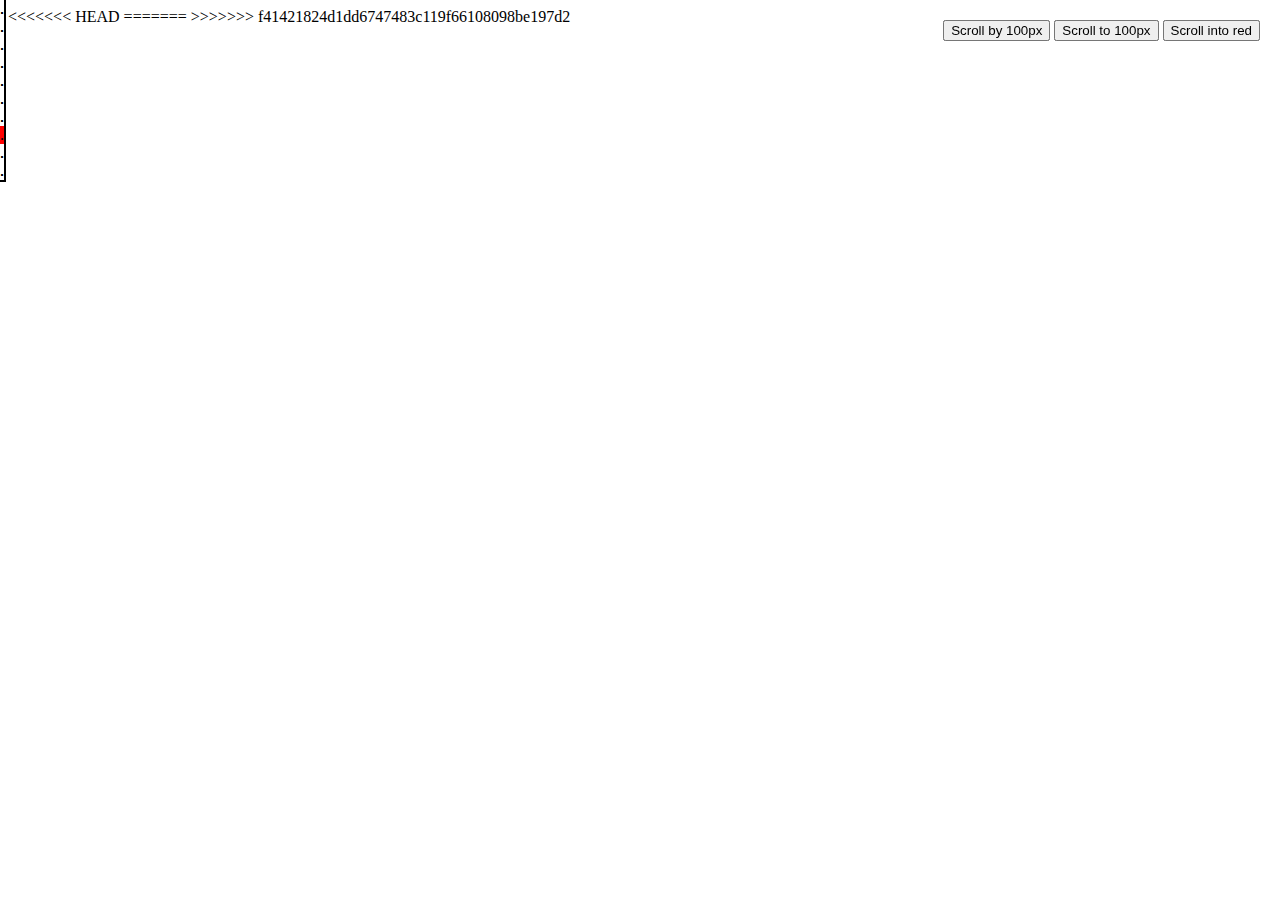
<file: 2/index.html>
<<<<<<< HEAD
<!DOCTYPE html>
<head>
  <link rel="stylesheet" href="style.css">
  <title>Browser 101</title>
</head>
<body>
  <aside style="position: fixed; top: 20px; right: 20px;">
    <button id="scroll-by">Scroll by 100px</button>
    <button id="scroll-to">Scroll to 100px</button>
    <button id="scroll-into">Scroll into red</button>
  </aside>
  <div class="mother-square">
    <div class="square" onclick="clickedSquareElement(this); clickedSquareEvent(event)">.</div>
    <div class="square" onclick="clickedSquareElement(this); clickedSquareEvent(event)">.</div>
    <div class="square" onclick="clickedSquareElement(this); clickedSquareEvent(event)">.</div>
    <div class="square" onclick="clickedSquareElement(this); clickedSquareEvent(event)">.</div>
    <div class="square" onclick="clickedSquareElement(this); clickedSquareEvent(event)">.</div>
    <div class="square" onclick="clickedSquareElement(this); clickedSquareEvent(event)">.</div>
    <div class="square" onclick="clickedSquareElement(this); clickedSquareEvent(event)">.</div>
    <div class="square" id="one" style="background-color: red;"  onclick="clickedSquareElement(this); clickedSquareEvent(event)">.</div>
    <div class="square" onclick="clickedSquareElement(this); clickedSquareEvent(event)">.</div>
    <div class="square" onclick="clickedSquareElement(this); clickedSquareEvent(event)">.</div>
  </div>
  <script src="app.js"></script>
</body>
=======
<!DOCTYPE html>
<head>
  <link rel="stylesheet" href="style.css">
  <title>Browser 101</title>
</head>
<body>
  <aside style="position: fixed; top: 20px; right: 20px;">
    <button id="scroll-by">Scroll by 100px</button>
    <button id="scroll-to">Scroll to 100px</button>
    <button id="scroll-into">Scroll into red</button>
  </aside>
  <div class="mother-square">
    <div class="square" onclick="clickedSquareElement(this); clickedSquareEvent(event)">.</div>
    <div class="square" onclick="clickedSquareElement(this); clickedSquareEvent(event)">.</div>
    <div class="square" onclick="clickedSquareElement(this); clickedSquareEvent(event)">.</div>
    <div class="square" onclick="clickedSquareElement(this); clickedSquareEvent(event)">.</div>
    <div class="square" onclick="clickedSquareElement(this); clickedSquareEvent(event)">.</div>
    <div class="square" onclick="clickedSquareElement(this); clickedSquareEvent(event)">.</div>
    <div class="square" onclick="clickedSquareElement(this); clickedSquareEvent(event)">.</div>
    <div class="square" id="one" style="background-color: red;"  onclick="clickedSquareElement(this); clickedSquareEvent(event)">.</div>
    <div class="square" onclick="clickedSquareElement(this); clickedSquareEvent(event)">.</div>
    <div class="square" onclick="clickedSquareElement(this); clickedSquareEvent(event)">.</div>
  </div>
  <script src="app.js"></script>
</body>
>>>>>>> f41421824d1dd6747483c119f66108098be197d2
</file>
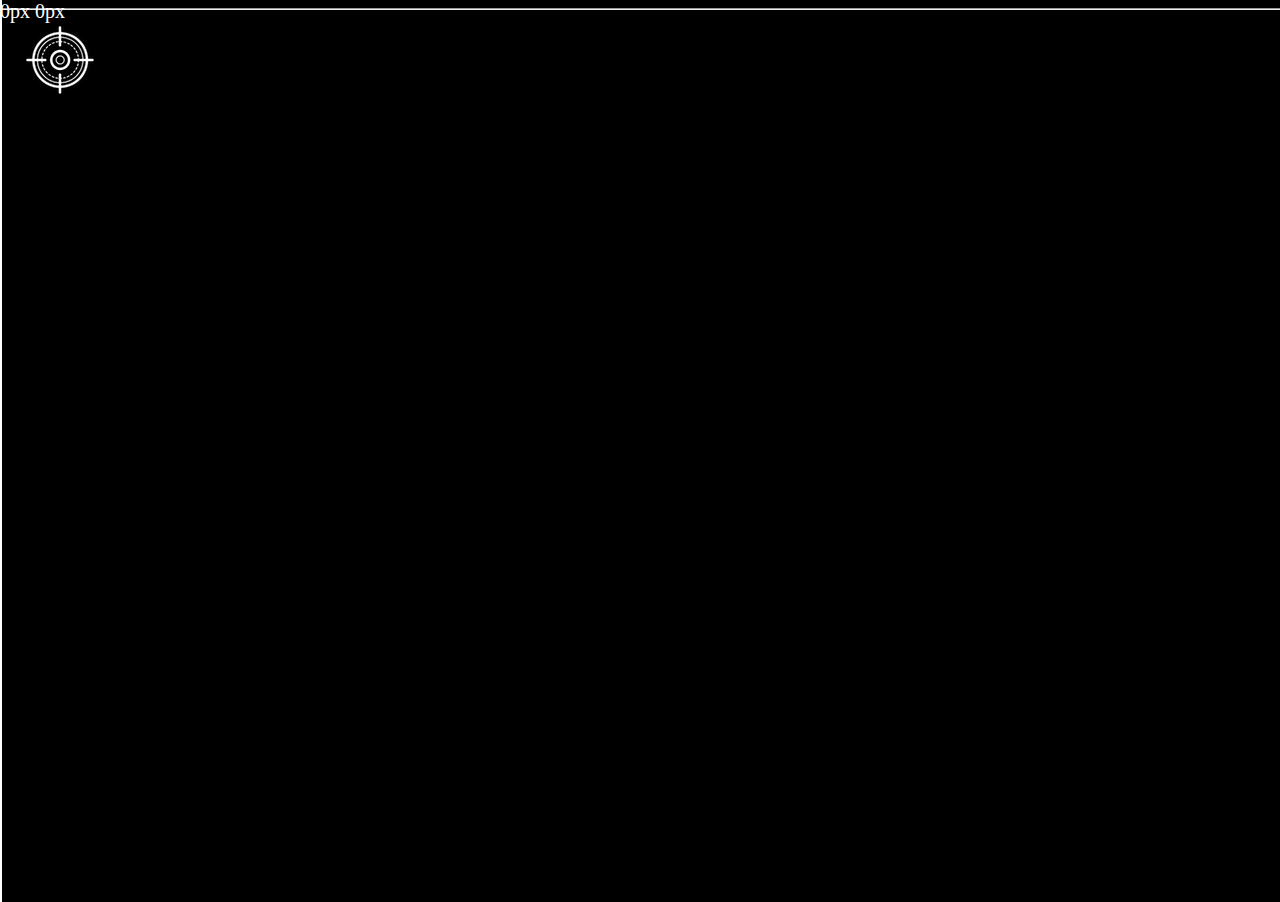
<file: coordinates/index.html>
<!DOCTYPE html>
<html lang="en">
  <head>
    <meta charset="UTF-8" />
    <meta name="viewport" content="width=device-width, initial-scale=1.0" />
    <title>Coordinates</title>
    <script src="main.js" defer></script>
    <link rel="stylesheet" href="style.css" />
  </head>
  <body>
    <img id="target" src="img/target.png" alt="target">
    <hr id="x-line">
    <div id="y-line"></div>
    <span id="pxs">0px 0px</span>
    </div>
  </body>
</html>
</file>
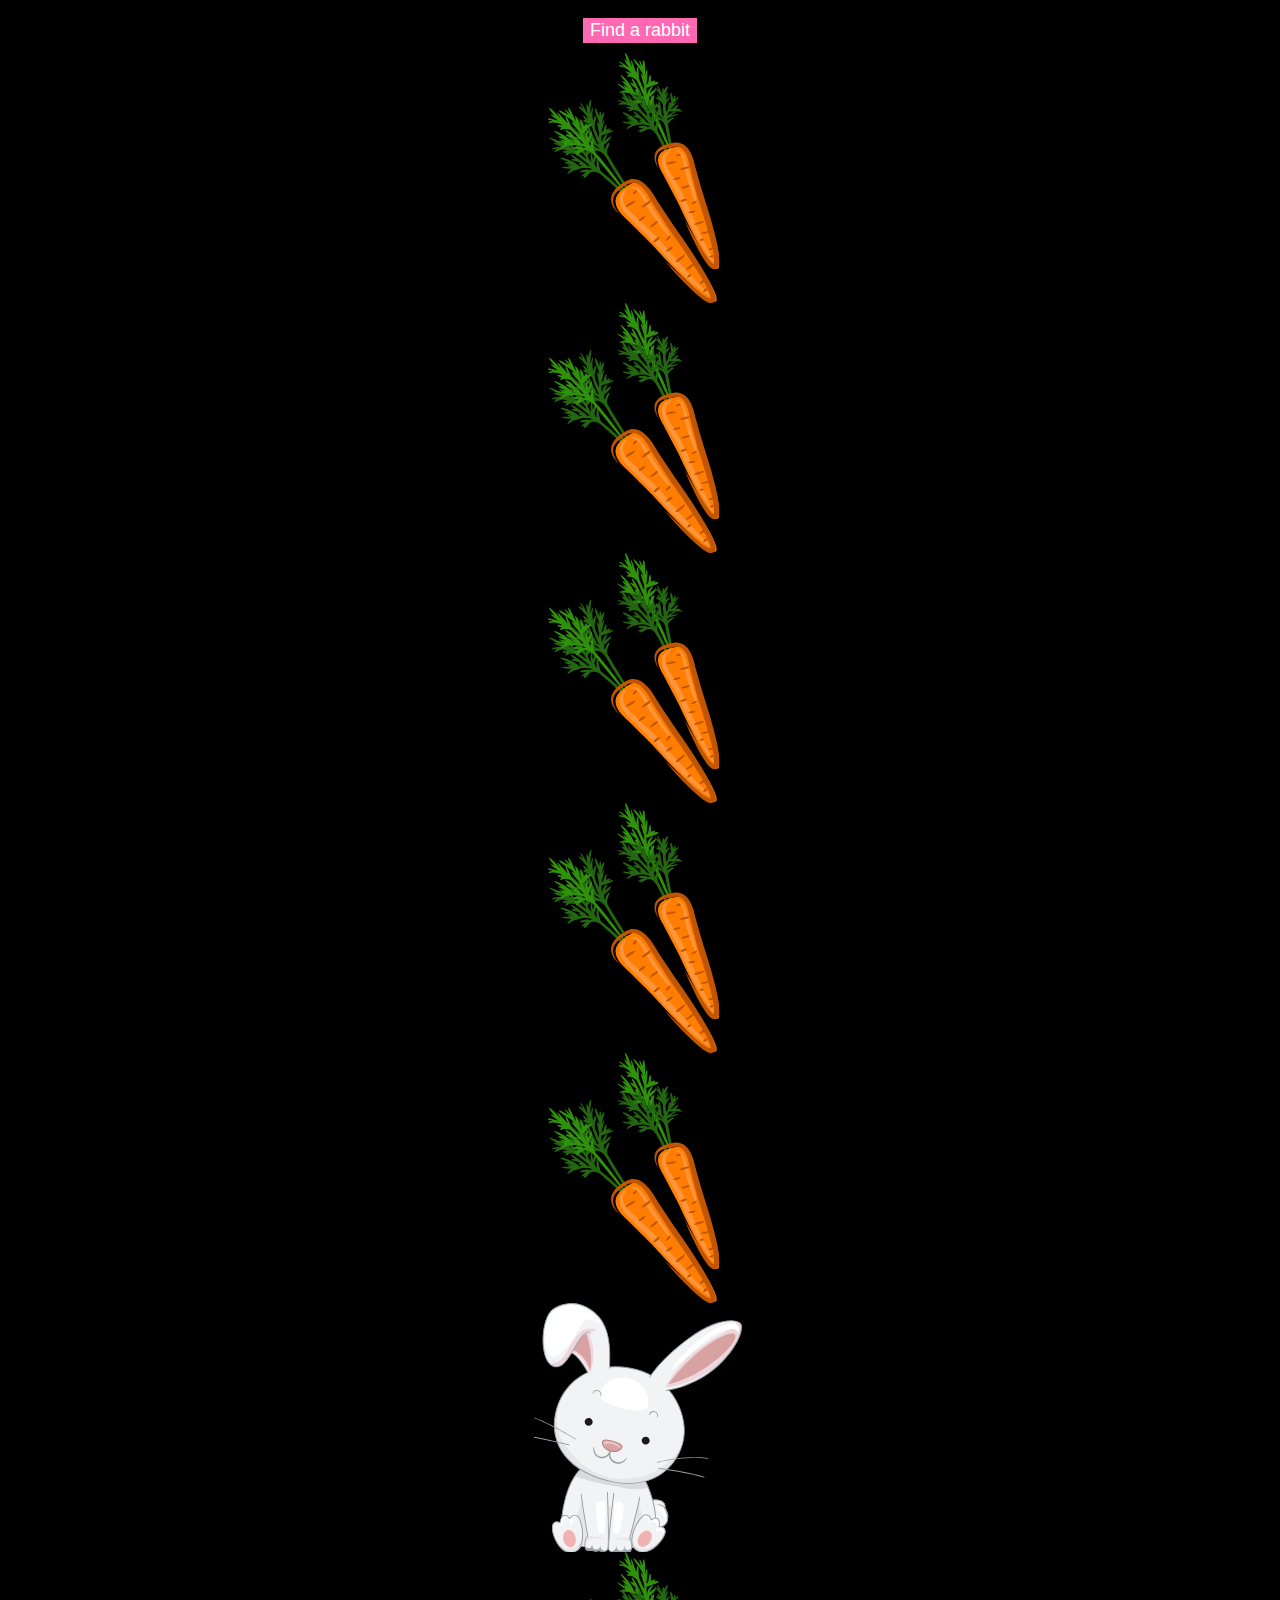
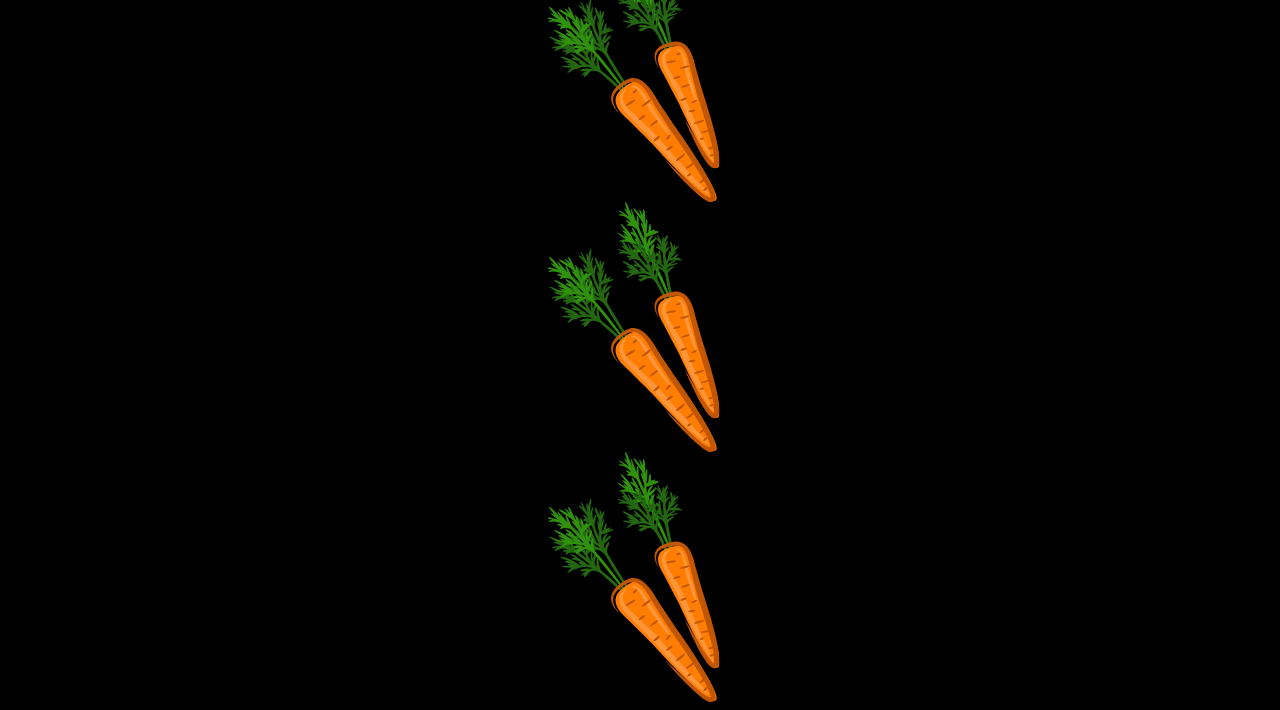
<file: rabbits/index.html>
<!DOCTYPE html>
<html lang="en">
  <head>
    <meta charset="UTF-8" />
    <meta name="viewport" content="width=device-width, initial-scale=1.0" />
    <title>Scroll</title>
    <style>
      body {
        background-color: black;
        text-align: center;
      }
      img {
        display: block;
        margin: auto;
      }
      #go-to-rabbit{
        background-color: hotpink;
        border: 1px solid hotpink;
        font-size: large;
        color: white;
        margin: 10px;
        cursor: pointer;
      }

    </style>
  </head>
  <body>
    <button id="go-to-rabbit">Find a rabbit</button>
    <div>
      <div>
        <img src="img/carrot.png" alt="carrot">
        <img src="img/carrot.png" alt="carrot">
        <img src="img/carrot.png" alt="carrot">
        <img src="img/carrot.png" alt="carrot">
        <img src="img/carrot.png" alt="carrot">  
      </div>
      <img id="rabbit" src="img/rabbit.png" alt="carrot">
      <div>
        <img src="img/carrot.png" alt="carrot">
        <img src="img/carrot.png" alt="carrot">
        <img src="img/carrot.png" alt="carrot">
      </div>
   </div>
    <script>
      const $goToRabbit = document.querySelector("#go-to-rabbit");
      const $rabbitImage = document.querySelector("#rabbit");
      $goToRabbit.addEventListener("click", () => {
        $rabbitImage.scrollIntoView({behavior: "smooth", block:"center"})
      })
    </script>
  </body>
</html>
</file>
<file: 2/style.css>
<<<<<<< HEAD
.square {
  display: table;
  width: 200px;
  height: 200px;
  border: 2px solid #000;
  border-collapse: collapse;
  background-color: antiquewhite;
}
.mother-square {
  display: table;
  border: 2px solid #000;
  border-collapse: collapse;
  position: absolute;
  top: -2px;
  left: -2px;
}
=======
.square {
  display: table;
  width: 200px;
  height: 200px;
  border: 2px solid #000;
  border-collapse: collapse;
  background-color: antiquewhite;
}
.mother-square {
  display: table;
  border: 2px solid #000;
  border-collapse: collapse;
  position: absolute;
  top: -2px;
  left: -2px;
}
>>>>>>> f41421824d1dd6747483c119f66108098be197d2
</file>
<file: coordinates/style.css>
body {
  background-color: black;
  margin: 0px;
  overflow: hidden;
  cursor: none;
}

#target {
  position: absolute;
}

#x-line {
  width: 100%;
  size: 1px;
  color: white;
  position: absolute;
}

#y-line {
  border: 1px solid white;
  width: 0px;
  height: 100%;
  position: absolute;
}

#pxs {
  color: white;
  font-size: 20px;
  position: absolute;
}
</file>
